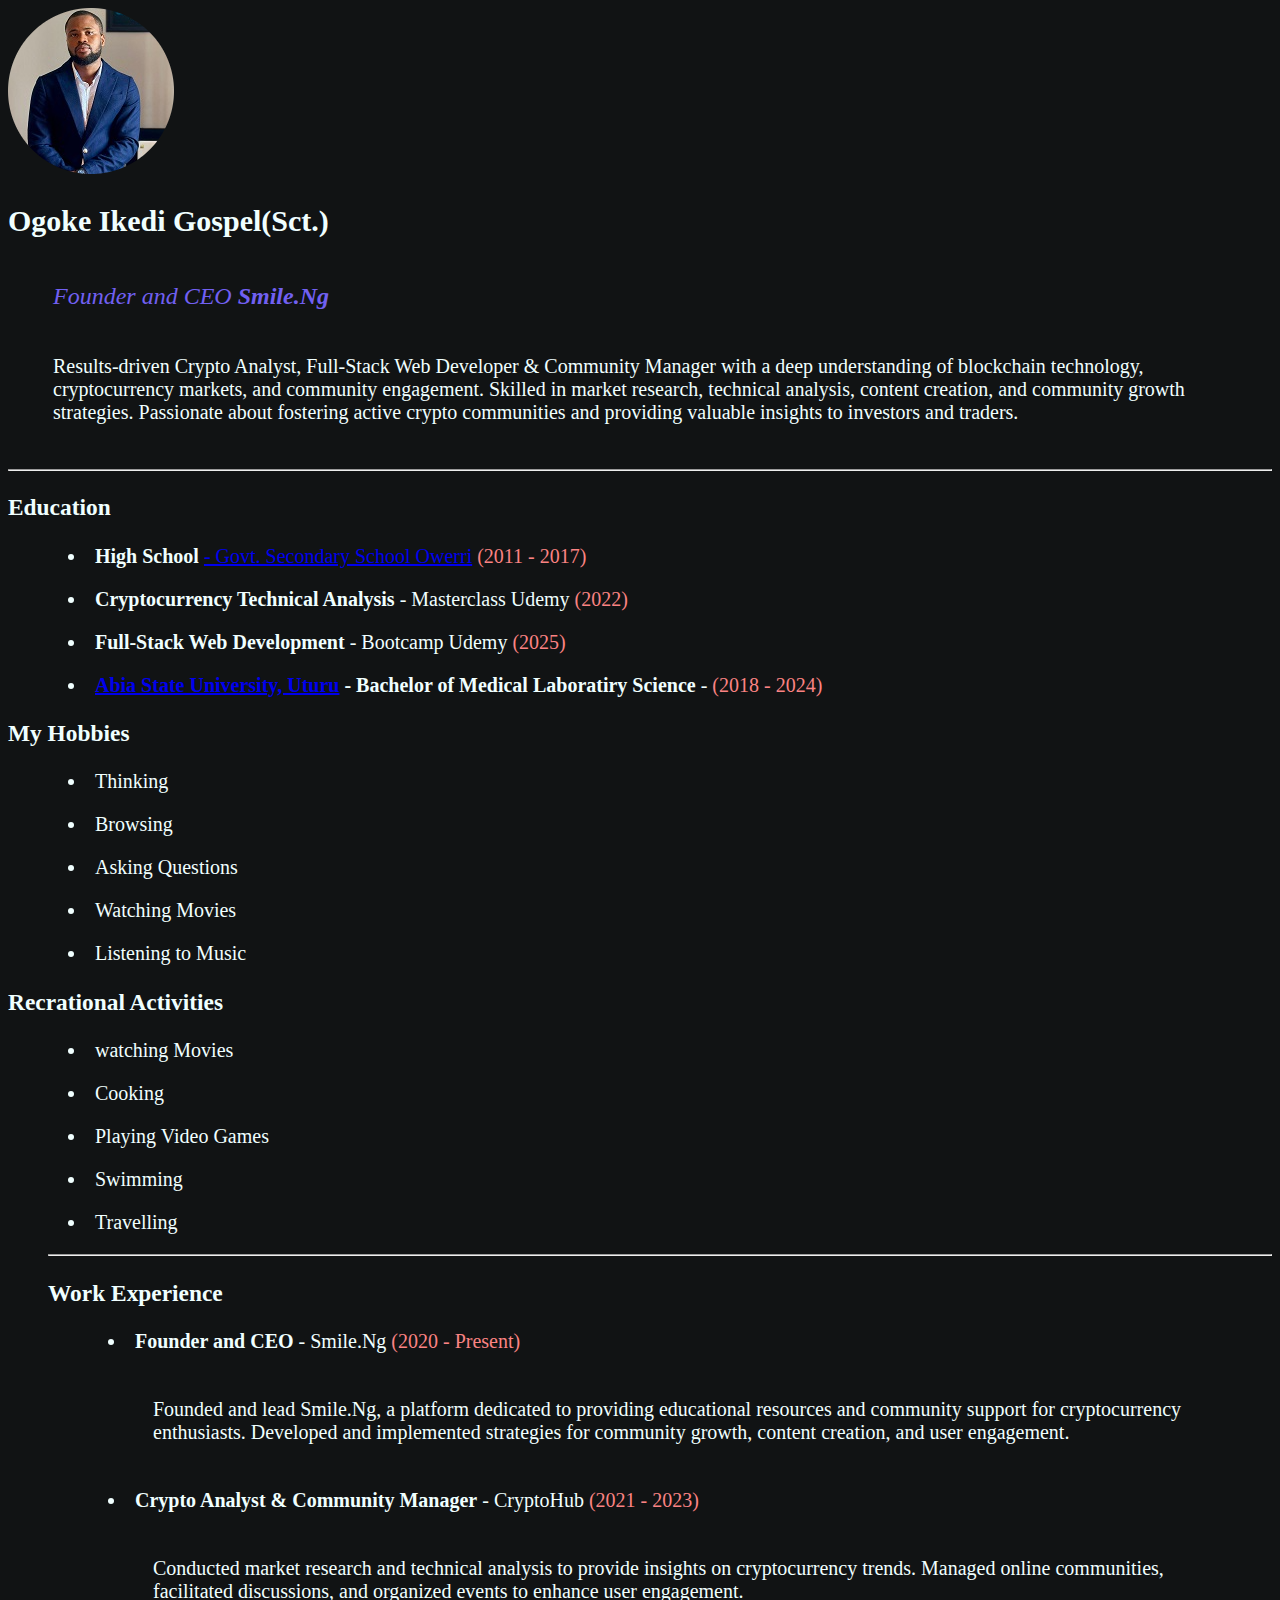
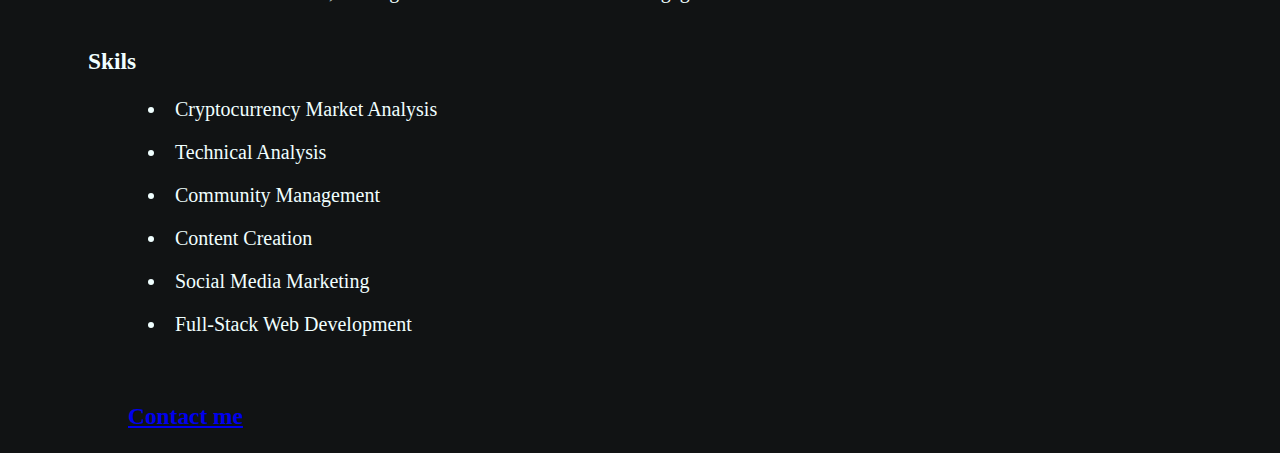
<file: index.html>
<!DOCTYPE html>
<html lang="en">
  <head>
    <meta charset="UTF-8" />
    <meta name="viewport" content="width=device-width, initial-scale=1.0" />
    <title>Ikedi's Personal Site</title>
    <link rel="stylesheet" href="index.css">
  </head>
  <body>
    <img
      src="Images/mr smile-modified.png"
      alt="Ikedi's Profile Picture"
      class="profile-picture">
    <h2>Ogoke Ikedi Gospel(Sct.)</h2>
    <p class="title">
      <em>Founder and CEO <strong>Smile.Ng</strong></em>
    </p>
    <p>
      Results-driven Crypto Analyst, Full-Stack Web Developer & Community
      Manager with a deep understanding of blockchain technology, cryptocurrency
      markets, and community engagement. Skilled in market research, technical
      analysis, content creation, and community growth strategies. Passionate
      about fostering active crypto communities and providing valuable insights
      to investors and traders.
    </p>
    <hr />
    <h3>Education</h3>
    <ul>
      <li>
        <strong>High School</strong>
        <a href="https://en.wikipedia.org/wiki/Government_Secondary_School,_Owerri"> - Govt. Secondary School Owerri</a>
         <span>(2011 -
        2017)</span>
      </li>
      <li>
        <strong>Cryptocurrency Technical Analysis</strong> - Masterclass Udemy
        <span>(2022)</span>
      </li>
      <li>
        <strong>Full-Stack Web Development</strong> - Bootcamp Udemy <span>(2025)</span>
      </li>
      <li>
        <strong><a href="https://abiastateuniversity.edu.ng">Abia State
        University, Uturu</a> - Bachelor of Medical Laboratiry Science</strong> -  <span>(2018 - 2024)</span>
      </li>
    </ul>
    <h3>My Hobbies</h3>
    <ol>
      <li>Thinking</li>
      <li>Browsing</li>
      <li>Asking Questions</li>
      <li>Watching Movies</li>
      <li>Listening to Music</li>
      </ol>
      <h3>Recrational Activities</h3>
  <ol>
    <li>watching Movies</li>
    <li>Cooking</li>
    <li>Playing Video Games</li>
    <li>Swimming</li>
    <li>Travelling</li>
    <hr>
    <h3>Work Experience</h3>
    <ul>
      <li>
        <strong>Founder and CEO</strong> - Smile.Ng
        <span>(2020 - Present)</span>
        <p>
          Founded and lead Smile.Ng, a platform dedicated to providing
          educational resources and community support for cryptocurrency
          enthusiasts. Developed and implemented strategies for community
          growth, content creation, and user engagement.
        </p>
      </li>
      <li>
        <strong>Crypto Analyst & Community Manager</strong> - CryptoHub
        <span>(2021 - 2023)</span>
        <p>
          Conducted market research and technical analysis to provide insights
          on cryptocurrency trends. Managed online communities, facilitated
          discussions, and organized events to enhance user engagement.
        </p>
      </li>
      <h3>Skils</h3>
      <ul>
        <li>Cryptocurrency Market Analysis</li>
        <li>Technical Analysis</li>
        <li>Community Management</li>
        <li>Content Creation</li>
        <li>Social Media Marketing</li>
        <li>Full-Stack Web Development</li>
        <br>
    <h3><a href="contact-me.Html">Contact me</a></h3>
  </body>
</html>
</file>
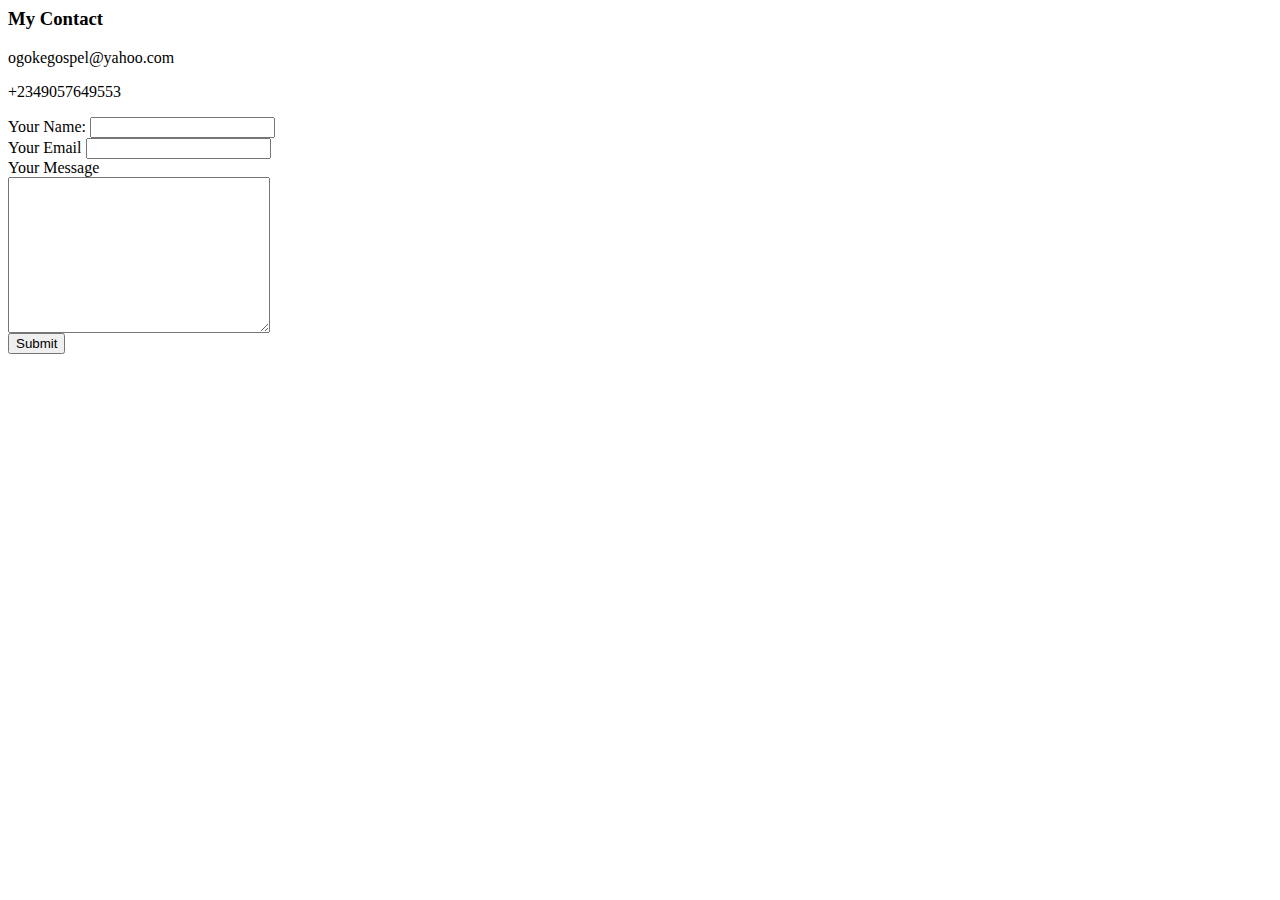
<file: contact-me.Html>
<html>
<title>contact me</title>
   
</body>
    <h3>My Contact</h3>
    <p>ogokegospel@yahoo.com</p>
     <p>+2349057649553</p> 
   <form action="mailto:ogokegospel@yahoo.com" method="post" enctype="text/plain">
<label>Your Name:</label>
<input type="text" name="Your Name" value=""><br>
<label>Your Email</label>
<input type="email" name="YourEmail" value=""><br>
<label>Your Message</label><br>
<textarea name="YourMessage" rows="10" cols="30"></textarea><br>
<input type="submit" name="">
   </form>         
</body>
</html>
</file>
<file: index.css>
body{
    background: rgb(17, 19, 20);
    font-size: 20px;
    color: azure;
    font-family: Cambria, Cochin, Georgia, Times, 'Times New Roman', serif;
}

h1{
    font-size: 50px;
    font-family: Verdana, Geneva, Tahoma, sans-serif;
    color: rgb(34, 235, 111);
}

.title{
    color: rgb(113, 96, 242);
    font-size: larger;

}

p{
    margin: 45px;
}

li{
    margin: 20px;
    list-style: inside;
}

span{
    color: rgb(251, 131, 131);
}
</file>
